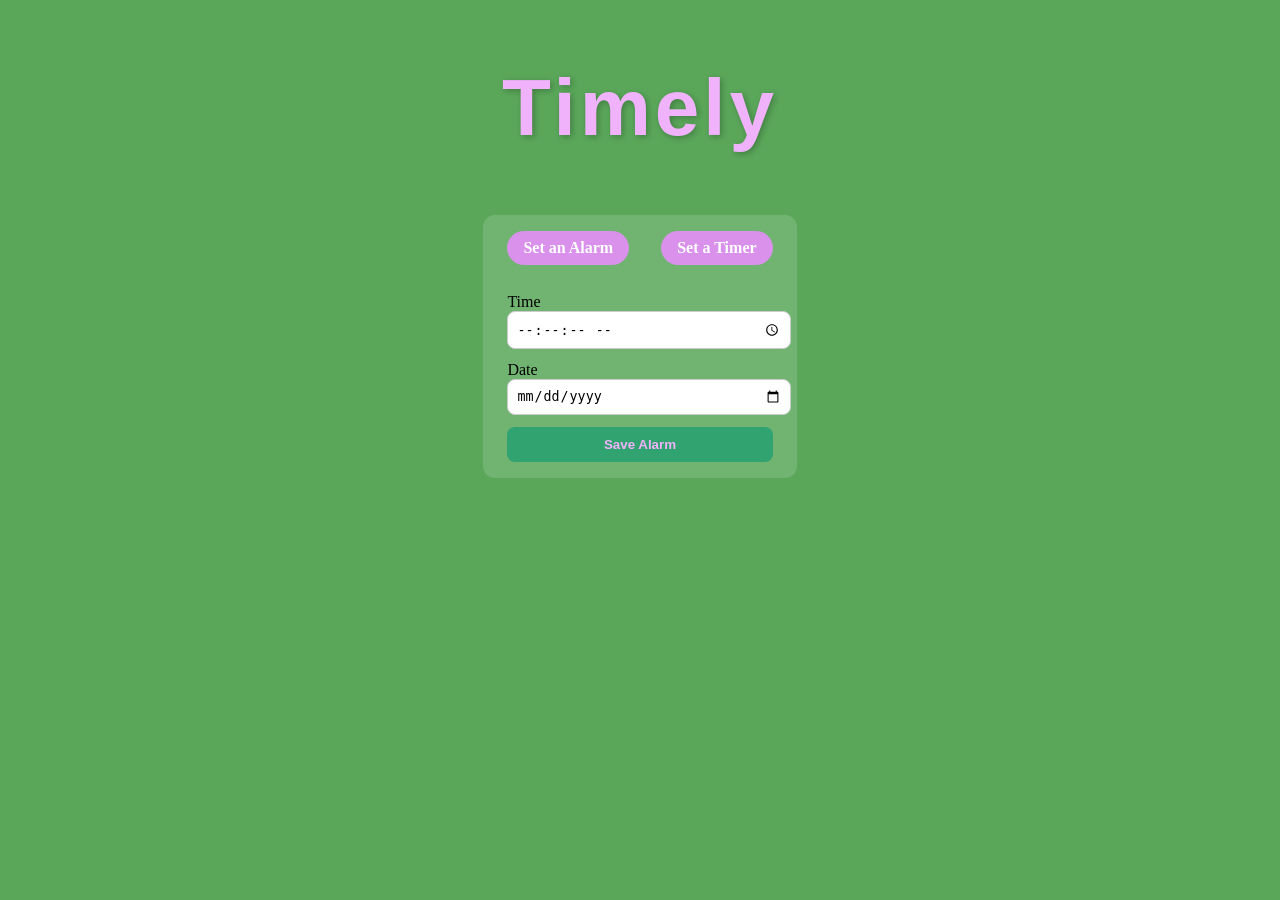
<file: index.html>
<!DOCTYPE html>
<html lang="en">
<head>
    <meta charset="UTF-8">
    <meta name="viewport" content="width=device-width, initial-scale=1.0">
    <title>Timely</title>
    <link rel="stylesheet" href="styles.css">
    <script src="index.js" defer></script>
</head>
<body>
    <h1>Timely</h1>

    <main>
        <form id="alarm-form">
            <nav>
                <a href="index.html">Set an Alarm</a>
                <a href="Timer.html">Set a Timer</a>
            </nav>
            

            <label>
                Time
                <input type="time" name="time" step="1" required id="time">
            </label>

            <label>
                Date
                <input type="date" name="date" required id="date">
            </label>

            <button type="submit" id="submit">Save Alarm</button>
        </form>
        <p id="status" aria-live="polite" class="status"></p>
    </main>
    <audio id="alarm" src="alarm.mp3"></audio>
</body>
</html>
</file>
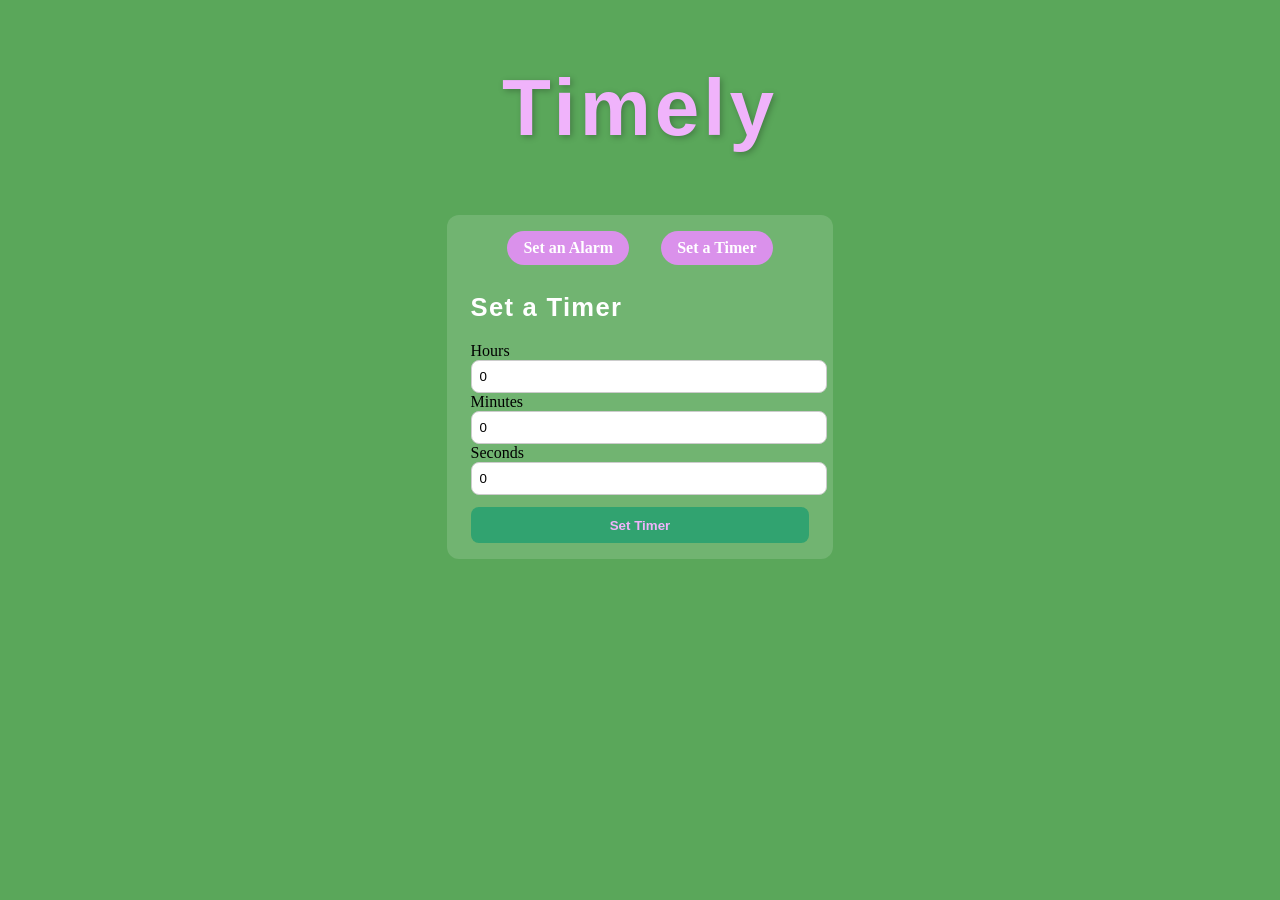
<file: TImer.html>
<!DOCTYPE html>
<html lang="en">
<head>
    <meta charset="UTF-8">
    <meta name="viewport" content="width=device-width, initial-scale=1.0">
    <title>Timely</title>
    <link rel="stylesheet" href="styles.css">
    <script src="index.js" defer></script>
</head>
<body>
    <h1>Timely</h1>

    <main>
        <form id="alarm-form">
            <nav>
                <a href="index.html">Set an Alarm</a>
                <a href="Timer.html">Set a Timer</a>
            </nav>
            <h2>Set a Timer</h2>

            <div class="duration-inputs">
                <label>
                    Hours
                    <input type="number" id="hours" name="hours" min="0" max="99" value="0" required>
                </label>
                <label>
                    Minutes
                    <input type="number" id="minutes" name="minutes" min="0" max="59" value="0" required>
                </label>
                <label>
                    Seconds
                    <input type="number" id="seconds" name="seconds" min="0" max="59" value="0" required>
                </label>
            </div>

            <button type="submit" id="submit">Set Timer</button>
        </form>
        <p id="status" aria-live="polite" class="status"></p>
    </main>
    <audio id="alarm" src="alarm.mp3"></audio>
</body>
</html>
</file>
<file: styles.css>
body {
    background-color: rgb(90, 167, 90);
}

h1, h2, h3, h4, h5, h6 {
    font-family: 'Comic Sans MS', 'Marker Felt', 'Segoe Print', 'Segoe UI', Tahoma, Geneva, Verdana, sans-serif;
    font-style: normal;
    letter-spacing: 0.05em;
    color: rgb(240, 179, 251);
}

h1 {
    text-align: center;
    font-size: 5rem;
    font-weight: bolder;
    text-shadow: 2px 2px 6px rgba(0, 0, 0, 0.25);
    border-radius: 20px;
    padding: 0.5rem 1rem;
}

main {
    text-align: center;
    margin-top: 2rem;
}

#alarm-form {
    display: inline-grid;
    gap: 0.75rem;
    text-align: left;
    background: rgba(255, 255, 255, 0.14);
    padding: 1rem 1.5rem;
    border-radius: 12px;
}

#alarm-form h2 {
    margin: 0 0 0.5rem 0;
    font-size: 1.6rem;
    color: #fff;
}

#alarm-form label input,
#alarm-form label input[type="date"] {
    width: 100%;
    padding: 0.5rem;
    border-radius: 8px;
    border: 1px solid #ccc;
}

#alarm-form button {
    padding: 0.65rem 1rem;
    border: none;
    border-radius: 8px;
    background:   rgb(49, 163, 112);
    color:rgb(240, 179, 251);
    font-weight: 700;
    cursor: pointer;
}

nav {
    display: flex;
    justify-content: center;
    gap: 2rem;
    margin-bottom: 1rem;
}

nav a {
    text-decoration: none;
    border-radius: 2rem;
    background-color: #da91eb;
    color: rgb(255, 255, 255);
    padding: 0.5rem 1rem;
    font-weight: 600;
}

nav a:hover {
    color: rgb(85, 255, 0);
}
</file>
